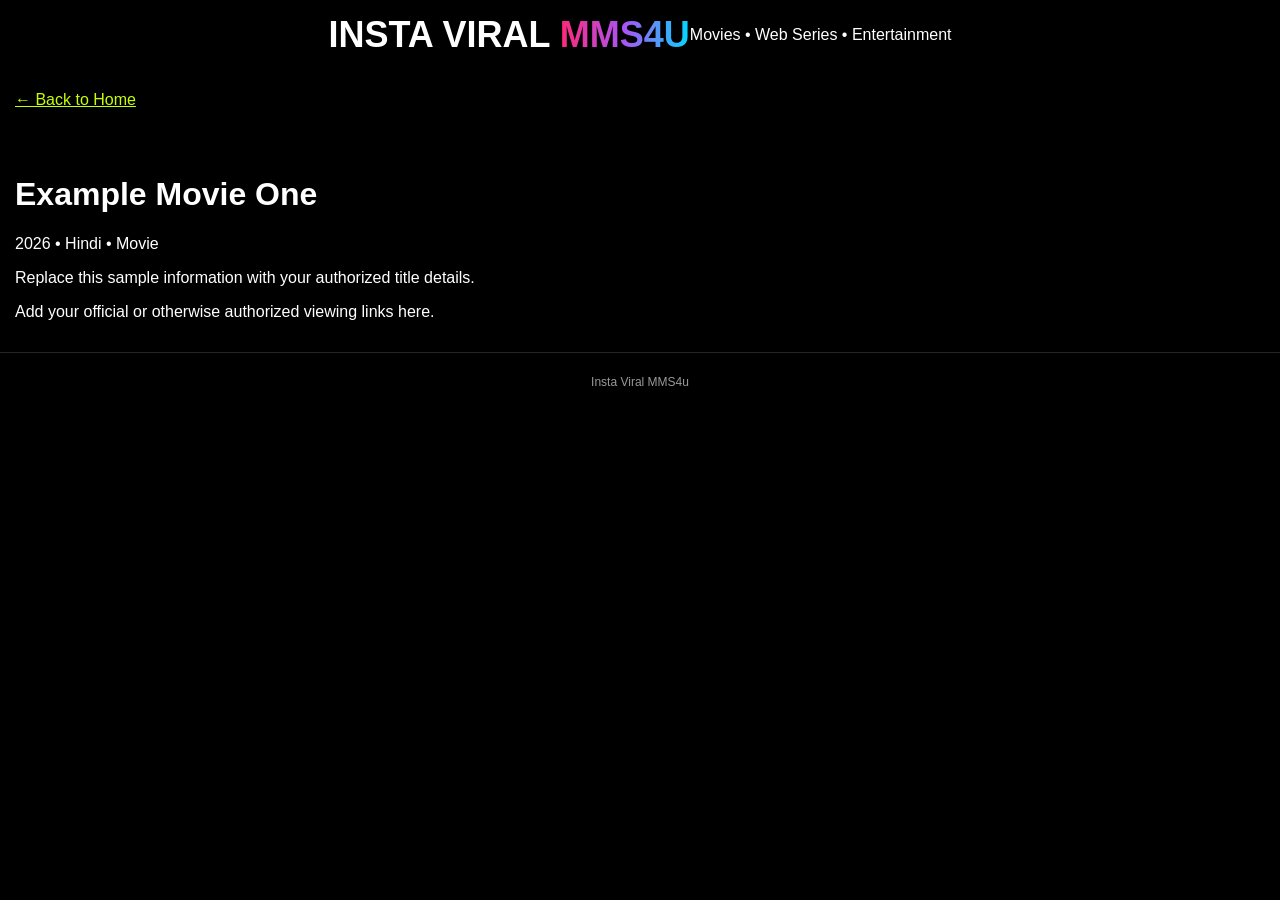
<file: movie.html>
<!doctype html><html lang="en"><head><meta charset="utf-8"><meta name="viewport" content="width=device-width,initial-scale=1"><meta name="theme-color" content="#000"><title>Title Details - Insta Viral MMS4u</title><link rel="stylesheet" href="style.css"></head><body><header><a class="brand" href="index.html">INSTA VIRAL <span>MMS4U</span></a><p>Movies • Web Series • Entertainment</p></header><p style="padding:15px"><a href="index.html" style="color:#c6ff00">← Back to Home</a></p><main id="details" style="padding:15px">Title details will appear here after connecting your movie data.</main><footer>Insta Viral MMS4u</footer><script src="movie.js"></script></body></html>
</file>
<file: style.css>
/* ===== Insta Viral MMS4u - Main Design ===== */

* {
  box-sizing: border-box;
  }

body {
margin: 0;
background: #000;
color: #fff;
font-family: Arial, Helvetica, sans-serif;
}

header {
text-align: center;
padding: 22px 10px 14px;
border-bottom: 1px solid #252525;
}

.brand {
font-weight: 900;
font-size: clamp(23px, 5vw, 36px);
text-decoration: none;
color: #fff;
}

.brand span {
background: linear-gradient(90deg, #ff2878, #a855f7, #00d9ff);
-webkit-background-clip: text;
background-clip: text;
color: transparent;
}

/* ===== Search Bar: Below Website Name ===== */
#searchForm {
display: flex;
gap: 0;
width: calc(100% - 32px);
max-width: 1000px;
margin: 20px auto;
border-radius: 50px;
overflow: hidden;
background: #fff;
min-height: 56px;
}

#searchForm input {
flex: 1;
width: 0;
min-width: 0;
padding: 14px 20px;
border: 0;
outline: none;
border-radius: 0;
background: #fff;
color: #111;
font-family: Arial, Helvetica, sans-serif;
font-size: 16px;
}

#searchForm input::placeholder {
color: #777;
opacity: 1;
}

#searchForm button {
flex: 0 0 auto;
padding: 12px 20px;
border: 0;
border-radius: 0;
background: #c6ff00;
color: #000;
font-size: 15px;
font-weight: 800;
cursor: pointer;
}

/* ===== MENU + TELEGRAM ===== */
.actions {
display: flex;
justify-content: space-between;
align-items: center;
gap: 16px;
padding: 12px 20px 18px;
max-width: 1000px;
margin: 0 auto;
}

.actions button,
.actions a {
display: inline-flex;
justify-content: center;
align-items: center;
min-height: 54px;
padding: 12px 22px;
border: 0;
border-radius: 50px;
background: #c6ff00;
color: #000;
font-family: Arial, Helvetica, sans-serif;
font-size: 17px;
font-weight: 800;
text-align: center;
text-decoration: none;
cursor: pointer;
}

.actions .telegram {
background: #079fe3;
color: #000;
}

/* ===== Category Buttons ===== */
#siteNav {
display: block;
padding: 8px 12px 18px;
background: #000;
}

.category-buttons {
display: flex;
flex-wrap: wrap;
justify-content: center;
align-items: center;
gap: 8px;
}

.category-btn {
display: inline-flex;
justify-content: center;
align-items: center;
padding: 8px 12px;
min-height: 36px;
border: 2px solid #ed008c;
border-radius: 24px;
background: #000;
color: #fff;
font-family: Arial, Helvetica, sans-serif;
font-size: 13px;
font-weight: 700;
line-height: 1.2;
text-align: center;
text-decoration: none;
cursor: pointer;
}

.category-btn:first-child,
.category-btn.active {
background: #ed008c;
color: #fff;
}

.category-btn:hover,
.category-btn:focus-visible {
background: #ed008c;
color: #fff;
outline: none;
}

/* ===== Latest Titles Heading ===== */
.heading {
margin: 8px 12px 15px;
padding: 14px;
background: #222;
border-radius: 12px;
font-size: 18px;
line-height: 1.35;
}

/* ===== Movie Grid ===== */
.grid {
display: grid;
grid-template-columns: repeat(2, minmax(0, 1fr));
gap: 13px;
padding: 0 12px 25px;
}

/* Thin, square pink frame */
.grid .card {
display: block;
min-width: 0;
padding: 2px;
border: 2px solid #ed008c;
border-radius: 0;
background: #ed008c;
color: #fff;
text-decoration: none;
overflow: hidden;
}

.grid .card .inner {
display: block;
width: 100%;
height: 100%;
overflow: hidden;
border-radius: 0;
background: #090909;
}

.poster,
.placeholder {
display: block;
width: 100%;
aspect-ratio: 2 / 3;
background: #151515;
}

.poster {
object-fit: cover;
}

.placeholder {
display: grid;
place-items: center;
color: #666;
font-size: 28px;
font-weight: 900;
}

.grid .card .info {
padding: 10px 8px;
text-align: center;
}

.grid .card .info h3 {
display: -webkit-box;
-webkit-box-orient: vertical;
-webkit-line-clamp: 4;
overflow: hidden;
overflow-wrap: anywhere;
margin: 0;
color: #fff;
font-family: Arial, Helvetica, sans-serif;
font-size: 15px;
font-weight: 400;
line-height: 1.5;
text-align: center;
}

.grid .card .meta[hidden] {
display: none !important;
}

#emptyState {
text-align: center;
color: #aaa;
padding: 24px 12px;
}

footer {
text-align: center;
padding: 22px 12px;
border-top: 1px solid #252525;
color: #999;
font-size: 12px;
}

/* ===== Mobile ===== */
@media (max-width: 480px) {
header {
padding: 22px 8px 14px;
}

#searchForm {
width: calc(100% - 32px);
min-height: 54px;
margin: 18px auto;
}

#searchForm input {
padding: 12px 14px;
font-size: 15px;
}

#searchForm button {
padding: 10px 14px;
font-size: 14px;
}

.actions {
gap: 12px;
padding: 8px 20px 16px;
}

.actions button,
.actions a {
min-height: 48px;
padding: 10px 17px;
font-size: 15px;
}

.category-buttons {
gap: 7px;
}

.category-btn {
min-height: 34px;
padding: 7px 10px;
border-radius: 20px;
font-size: 12px;
}

.heading {
font-size: 17px;
}

.grid {
gap: 12px;
padding-right: 12px;
padding-left: 12px;
}

.grid .card .info h3 {
font-size: 15px;
line-height: 1.5;
}
}

/* ===== Tablet ===== */
@media (min-width: 650px) {
.grid {
grid-template-columns: repeat(4, minmax(0, 1fr));
}

.category-btn {
font-size: 14px;
}
}

/* ===== Desktop ===== */
@media (min-width: 1000px) {
.grid {
grid-template-columns: repeat(5, minmax(0, 1fr));
}
}
/* MENU Left - TELEGRAM Right */
.actions {
display: flex !important;
justify-content: space-between !important;
align-items: center !important;
width: 100% !important;
padding-left: 12px !important;
padding-right: 12px !important;
gap: 10px !important;
}

.actions #menuToggle {
margin-right: auto !important;
}

.actions .telegram {
margin-left: auto !important;
}
/* Restore original category button colors */
.category-btn {
background: #ed008c !important;
color: #fff !important;
border-color: #ed008c !important;
}

.category-btn:first-child,
.category-btn.active,
.category-btn:hover,
.category-btn:focus-visible {
background: #ed008c !important;
color: #fff !important;
border-color: #ed008c !important;
}
/* MENU aur SEARCH button - Dark Pink */
#menuToggle,
#searchForm button {
  background: #c90070 !important;
  color: #ffffff !important;
}
/* Latest Release - Stylish Font */
.latest-release {
  font-family: "Trebuchet MS", Arial, sans-serif;
  font-size: 21px;
  font-weight: 800;
  letter-spacing: 0.5px;
  color: #ffffff;
}
/* Bright Pink MENU and SEARCH Buttons */
#menuToggle,
#searchForm button {
  background: #ff008c !important;
  color: #ffffff !important;
  border: none !important;
}
/* Desktop & Tablet: Categories always visible */
#siteNav {
  display: block !important;
}

/* Phone: Categories open only after MENU click */
@media (max-width: 649px) {
  #siteNav {
    display: none !important;
    padding-top: 8px;
  }

  #siteNav.menu-open {
    display: block !important;
  }
}
/* Video logo - keep existing website design */
.brand:has(.video-logo) {
  display: inline-block;
  width: 100%;
  max-width: 600px;
  line-height: 0;
}

.video-logo {
  display: block;
  width: 100%;
  height: auto;
  max-height: 150px;
  object-fit: contain;
  background: #000;
}
/* Fix video logo visibility and header spacing */
header {
  display: flex;
  justify-content: center;
  align-items: center;
  padding: 10px !important;
  min-height: 0 !important;
}

.brand:has(video.video-logo) {
  display: block !important;
  width: 100% !important;
  max-width: 600px !important;
  margin: 0 auto !important;
  font-size: 0 !important;
  line-height: 0 !important;
}

video.video-logo {
  display: block !important;
  width: 100% !important;
  height: auto !important;
  max-height: 180px !important;
  min-height: 0 !important;
  object-fit: contain !important;
  background: #000 !important;
}
/* Remove line below video logo */
header {
  border-bottom: none !important;
  padding-bottom: 0 !important;
  margin-bottom: 0 !important;
}

/* Move search bar up and make it thinner */
#searchForm {
  margin-top: 8px !important;
  margin-bottom: 16px !important;
  min-height: 46px !important;
  height: 46px !important;
}

/* Keep search text centered */
#searchForm input {
  padding-top: 8px !important;
  padding-bottom: 8px !important;
}

/* Make SEARCH button thinner */
#searchForm button {
  padding-top: 8px !important;
  padding-bottom: 8px !important;
}
@media (max-width: 649px) {
  #siteNav {
    display: none;
  }

  #siteNav.menu-open {
    display: block;
  }

  #siteNav .category-buttons {
    display: flex;
    flex-direction: column;
    gap: 8px;
    padding: 12px;
  }

  #siteNav .category-btn {
    display: block;
    width: 100%;
    box-sizing: border-box;
    text-align: center;
  }
}

@media (min-width: 650px) {
  #siteNav {
    display: block;
  }
}
/* ===== Video Details: Bigger Title + Full Width Screenshots ===== */

/* Video details page title */
.details-wrap h1,
.details-wrap .title,
.video-title,
#videoTitle {
  font-family: Arial, Helvetica, sans-serif !important;
  font-size: clamp(26px, 6vw, 36px) !important;
  font-weight: 800 !important;
  line-height: 1.35 !important;
  letter-spacing: -0.4px;
  overflow-wrap: anywhere;
}

/* Make detail page content use more screen width */
.details-wrap,
.details-container,
.video-details {
  max-width: 100% !important;
}

/* Screenshot section: remove narrow outer box */
.screenshots,
#screenshots,
.screenshot-section {
  width: 100% !important;
  max-width: none !important;
  margin-left: 0 !important;
  margin-right: 0 !important;
  padding-left: 0 !important;
  padding-right: 0 !important;
  box-sizing: border-box !important;
}

/* Screenshot images fill the available width */
.screenshots img,
#screenshots img,
.screenshot-section img {
  display: block;
  width: 100% !important;
  max-width: 100% !important;
  height: auto !important;
  object-fit: contain !important;
  margin: 0 auto !important;
}

/* Make screenshot grid full width */
.screenshot-grid {
  display: grid;
  grid-template-columns: repeat(2, minmax(0, 1fr));
  gap: 2px !important;
  width: 100% !important;
  max-width: none !important;
  margin: 0 !important;
  padding: 0 !important;
}

/* Reduce space around screenshot cards */
.screenshot-grid img {
  width: 100% !important;
  height: 100% !important;
  object-fit: cover !important;
  border-radius: 0 !important;
}

/* Mobile adjustments */
@media (max-width: 649px) {
  .details-wrap h1,
  .details-wrap .title,
  .video-title,
  #videoTitle {
    font-size: 28px !important;
    line-height: 1.4 !important;
  }

  .screenshots,
  #screenshots,
  .screenshot-section {
    padding: 0 !important;
    margin: 0 !important;
  }

  .screenshot-grid {
    gap: 2px !important;
  }
}
</file>
